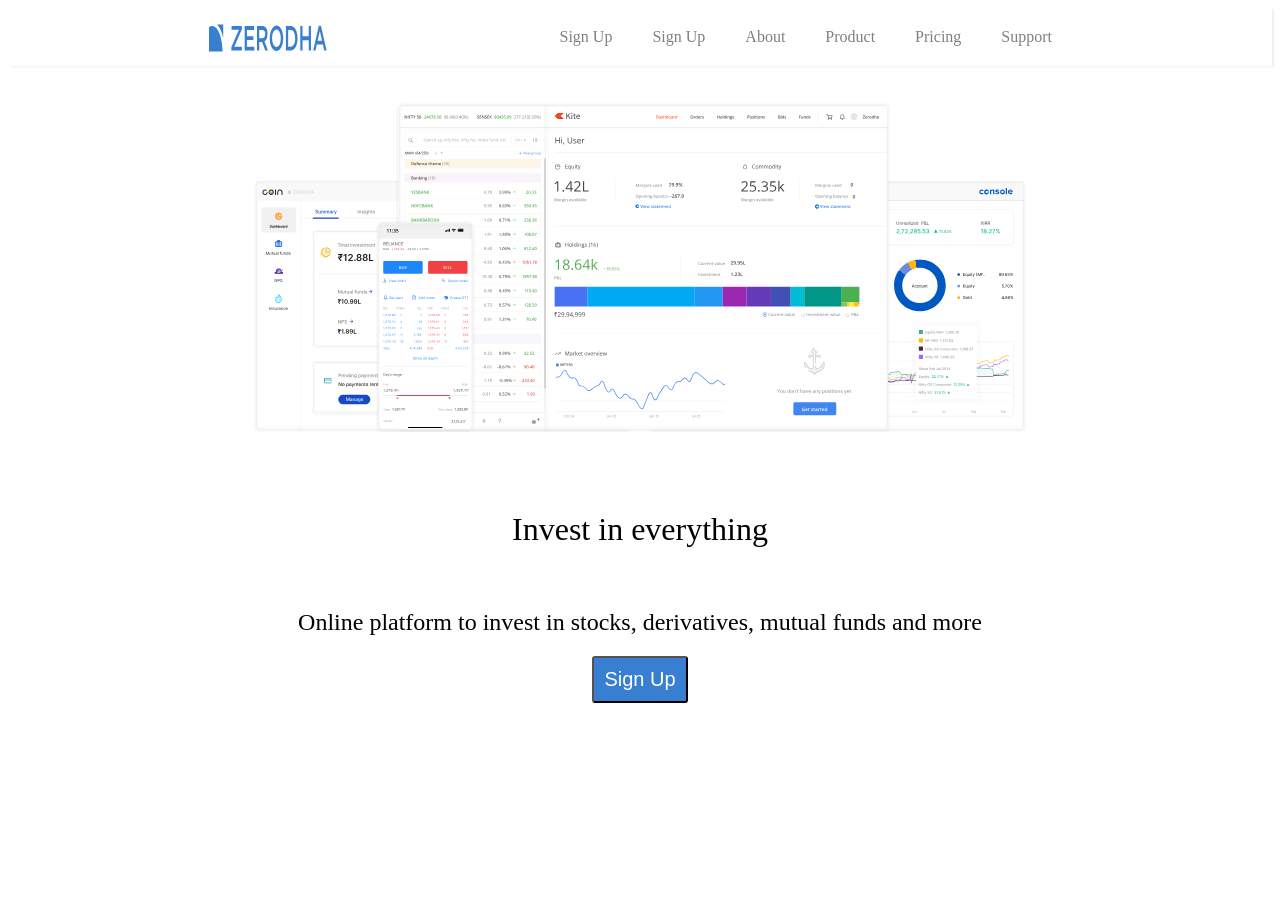
<file: Zerodha Landing Page/index.html>
<!DOCTYPE html>
<html lang="en">
<head>
    <meta charset="UTF-8">
    <meta name="viewport" content="width=device-width, initial-scale=1.0">
    <title>Document</title>
</head>
<body>
    <div style = "display:flex; justify-content: space-between; padding-left:200px; padding-right: 200px; box-shadow: 2px 1px 2px #eee;">
        <img width="120" height="30px" style = "padding-top: 15px" src="zerodha loog image .svg" alt="">
        <div style = "display:flex;"> 
            <div style = "padding: 20px; cursor: pointer; color: grey">Sign Up</div>
            <div style = "padding: 20px; cursor: pointer; color: grey">Sign Up</div>
            <div style = "padding: 20px; cursor: pointer; color: grey">About</div>
            <div style = "padding: 20px; cursor: pointer; color: grey">Product</div> 
            <div style = "padding: 20px; cursor: pointer; color: grey">Pricing</div>
            <div style = "padding: 20px; cursor: pointer; color: grey">Support</div>
        </div>
    </div>
    <div style ="display: flex; justify-content: center; padding-top: 20px;">
        <img width="800" src="zerodha landing image .svg" alt="">
    </div>
    <div style ="display: flex; justify-content: center; padding-top: 40px;">
        <h1 style="font-weight: 400;">Invest in everything</h1>
    </div>
    <div style="padding-top: 20px; display: flex; justify-content: center;">
        <h2 style="font-weight: 300;">Online platform to invest in stocks, derivatives, mutual funds and more</h2>
    </div>
    <div style="display: flex; justify-content: center;">
        <button style="color: white;background-color: #387ed1; padding:10px; border-radius: 3px; font-size: 20px; cursor: pointer;">Sign Up</button>
    </div>
</body>
</html>
</file>
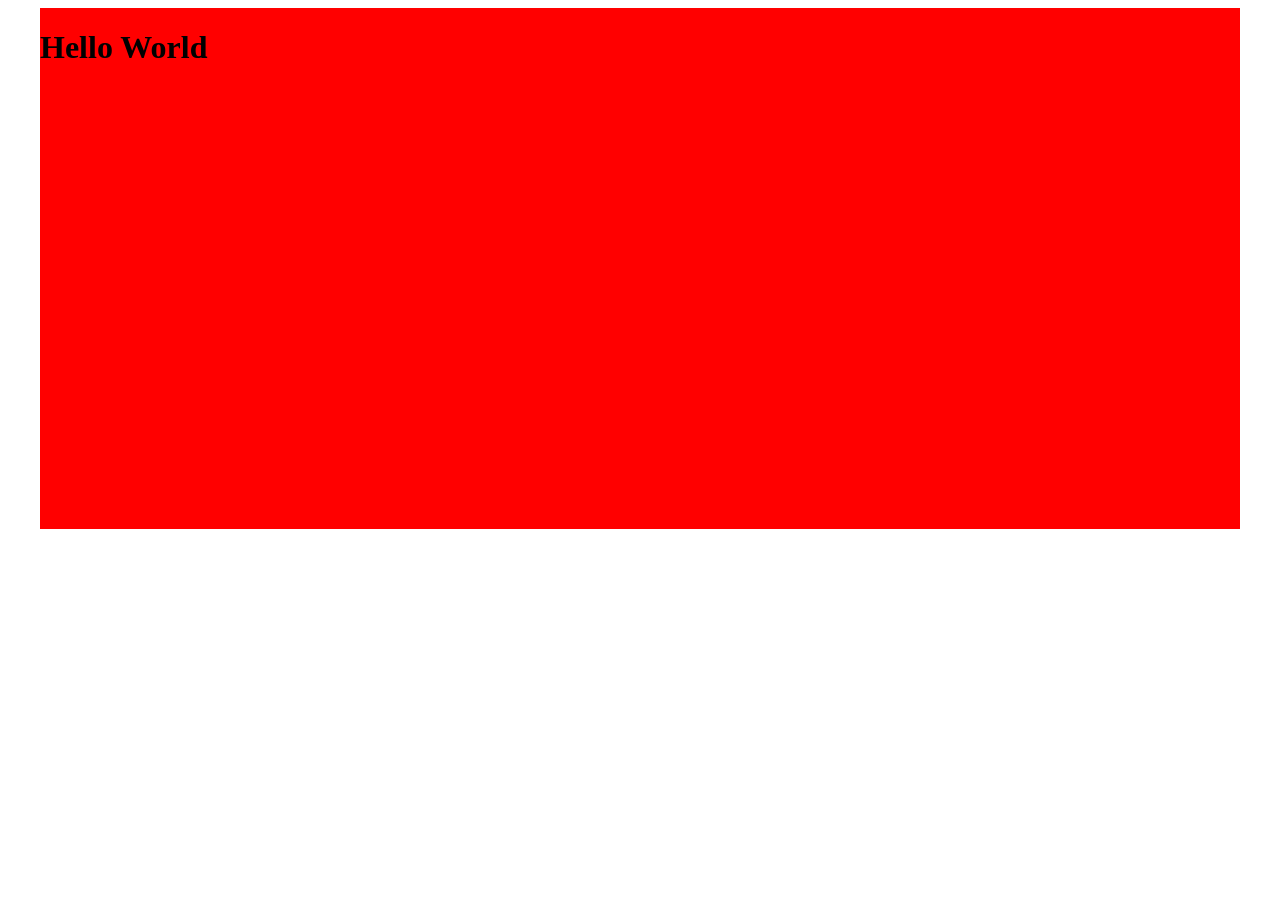
<file: assignments-main/week-1/problems/0-horizontal-align/index.html>
<!DOCTYPE html>
<html lang="en">

<head>
    <meta charset="UTF-8">
    <meta name="viewport" content="width=device-width, initial-scale=1.0">
    <title>Horizontal Align</title>
    <style>
        .container {
            width: 1200px;
            /* margin: 0px auto; */
            background-color: red;
        }

        .content {
            height: 500px;
        }
    </style>
</head>

<body>
    <div style="display: flex; justify-content: center;">
        <div class="container">
            <div class="content">
                <h1>Hello World</h1>
            </div>
        </div>
    </div>

</body>

</html>
</file>
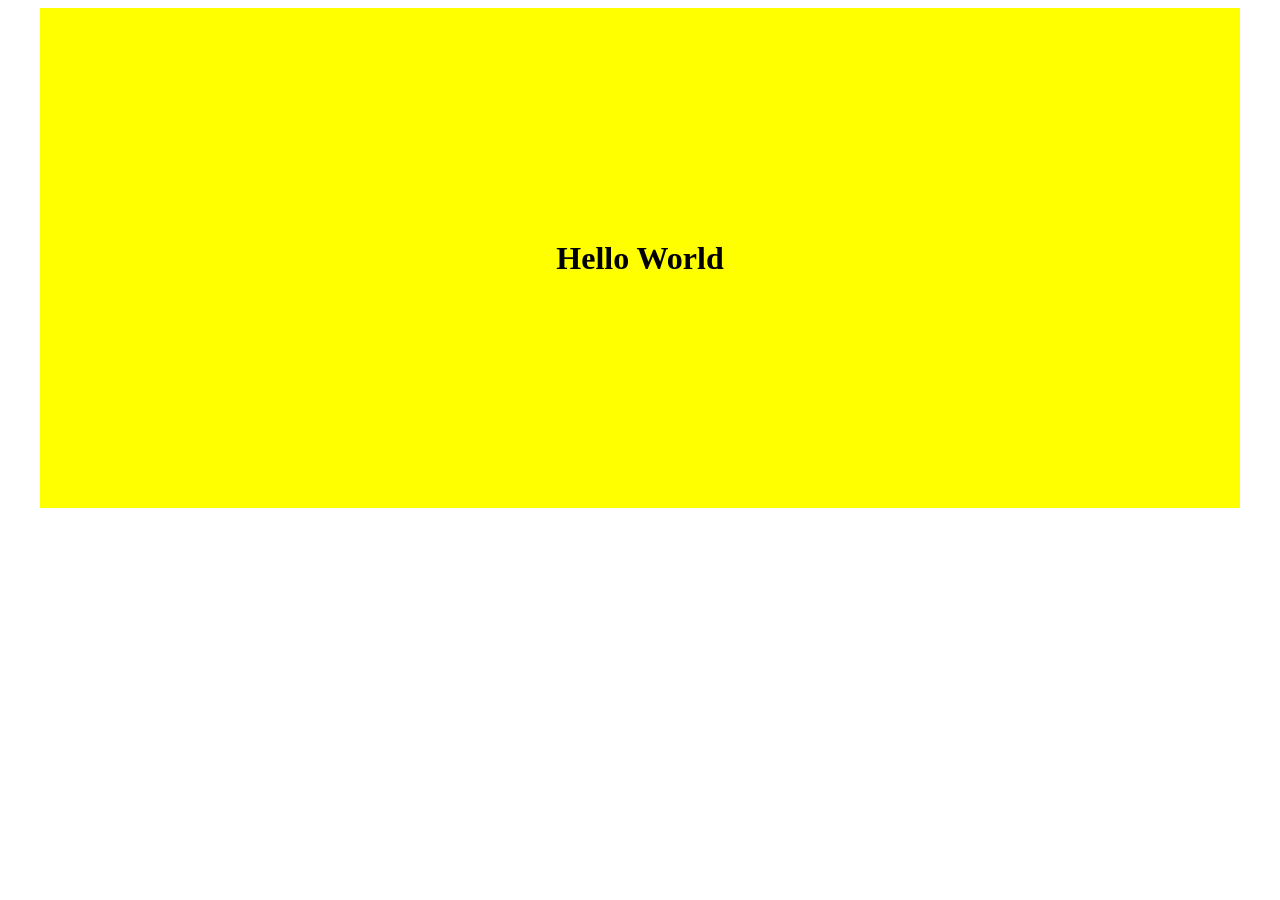
<file: assignments-main/week-1/problems/1-vertical-align/index.html>
<!DOCTYPE html>
<html lang="en">

<head>
    <meta charset="UTF-8">
    <meta name="viewport" content="width=device-width, initial-scale=1.0">
    <title>Horizontal Align</title>
    <style>
        .container {
            width: 1200px;
            margin: 0 auto;
            background-color: red;
        }
        .content {
            height: 500px;
        }
        .vertical-center {
            display: flex;
            justify-content: center;
            height: 100%;
            flex-direction: column;
        }
        .horizontal-center {
            margin: 0 auto;
        }
    </style>
</head>

<body>
    <div class="container">
        <div class="content">
            <div class="vertical-center" style="background-color: yellow;">
                <div class="horizontal-center">
                    <h1>Hello World</h1>
                </div>
            </div>
        </div>
    </div>
</body>

</html>
</file>
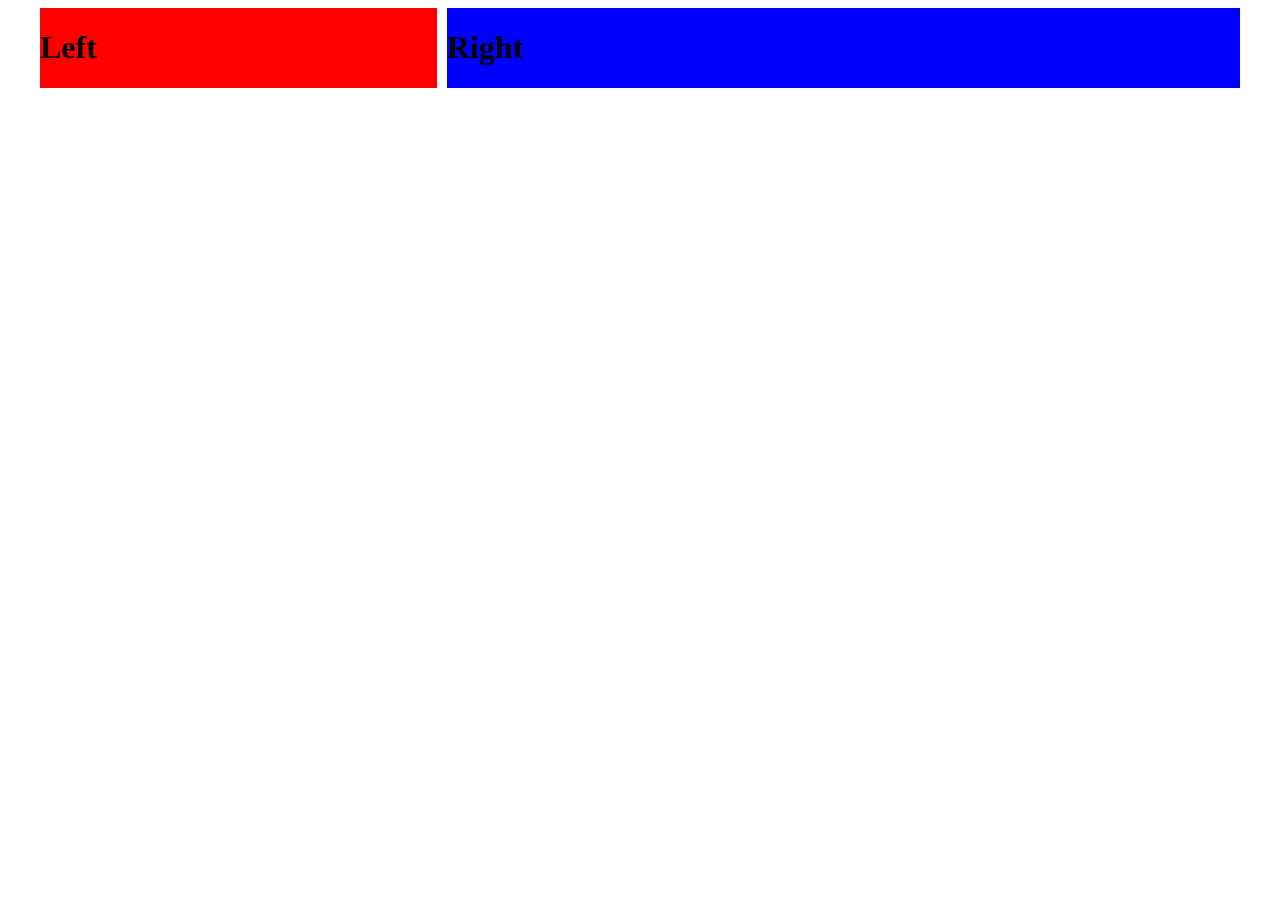
<file: assignments-main/week-1/problems/3-grid-layout/index.html>
<!DOCTYPE html>
<html lang="en">

<head>
    <meta charset="UTF-8">
    <meta name="viewport" content="width=device-width, initial-scale=1.0">
    <title>Grid Layout</title>
    <style>
        .container {
            width: 1200px;
            margin: 0 auto;
            display: grid;
            grid-template-columns: 1fr 2fr;
            gap: 10px;
        }

        .left {
            background-color: red;
        }

        .right {
            background-color: blue;
        }
    </style>
</head>

<body>
    <div class="container">
        <div class="left">
            <h1>Left</h1>
        </div>
        <div class="right">
            <h1>Right</h1>
        </div>
    </div>
</body>

</html>
</file>
